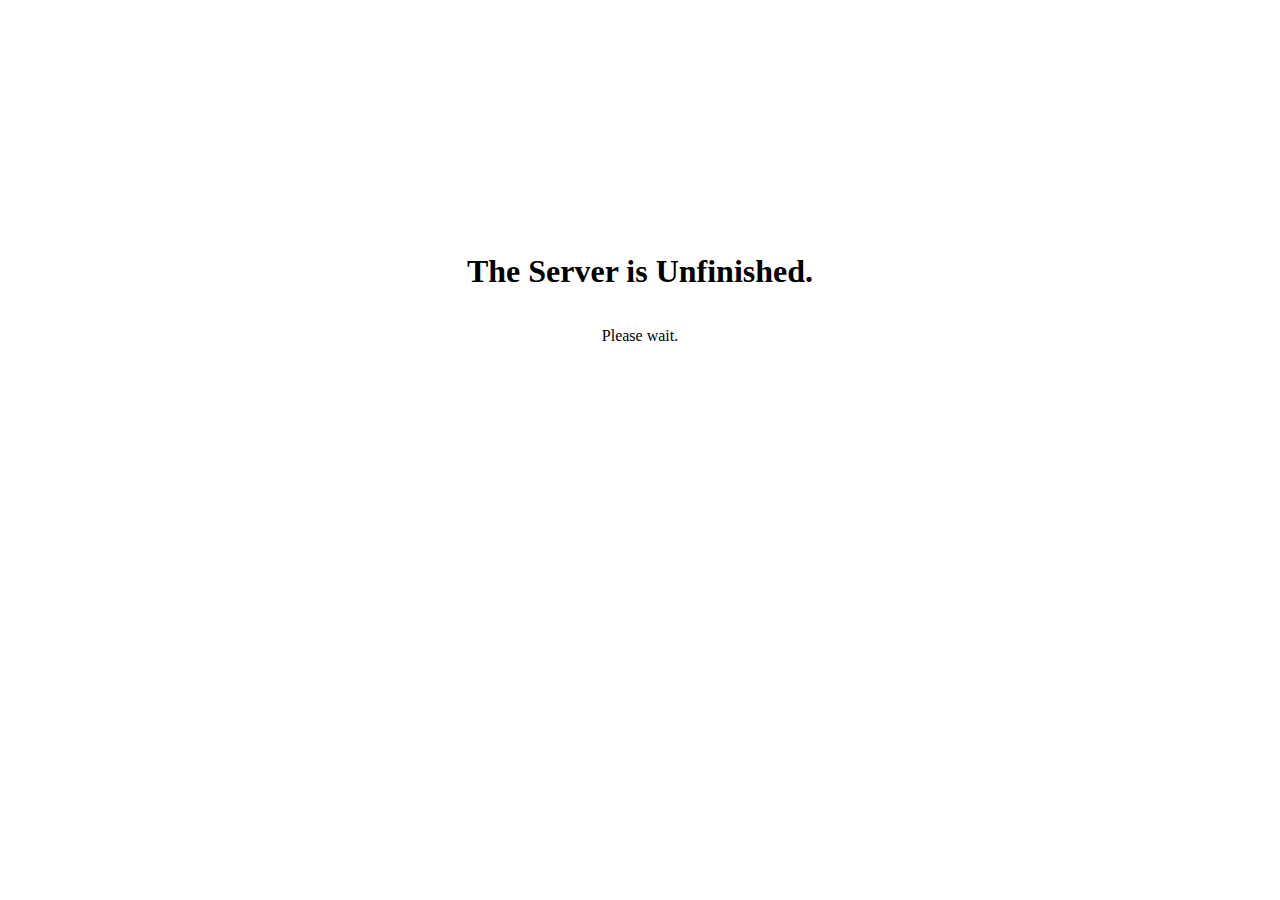
<file: SMP-en.html>
<!DOCTYPE html>
<html lang="en">
<head>
    <meta charset="UTF-8">
    <meta name="viewport" content="width=device-width, initial-scale=1.0">
    <link rel="shortcut icon" href="CSS & IMG/img/BasisCraft.png">
    <title>Unfinished</title>
    <style>
        body{
            display: flex;
            justify-content: center;
            align-items: center;
            flex-direction: column;
            height: 45vw;
        }
    </style>
</head>
<body>
    <h1>
        The Server is Unfinished.
    </h1>
    <p>
        Please wait.
    </p>
</body>
</html>
</file>
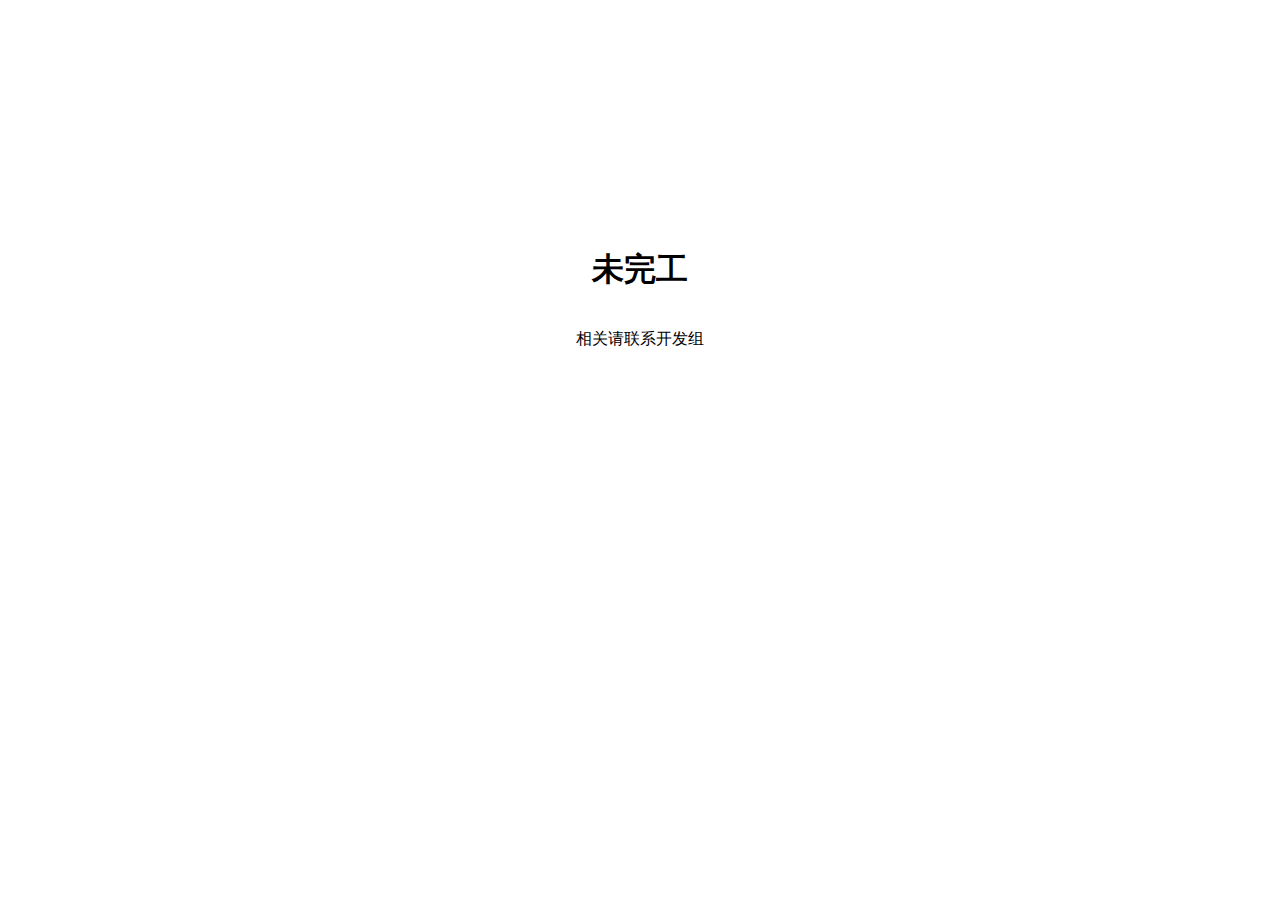
<file: SMP.html>
<!DOCTYPE html>
<html lang="zh_CN">
<head>
    <meta charset="UTF-8">
    <meta name="viewport" content="width=device-width, initial-scale=1.0">
    <link rel="shortcut icon" href="CSS & IMG/img/BasisCraft.png">
    <title>未完工</title>
    <style>
        body{
            display: flex;
            justify-content: center;
            align-items: center;
            flex-direction: column;
            height: 45vw;
        }
    </style>
</head>
<body>
    <h1>
        未完工
    </h1>
    <p>
        相关请联系开发组
    </p>
</body>
</html>
</file>
